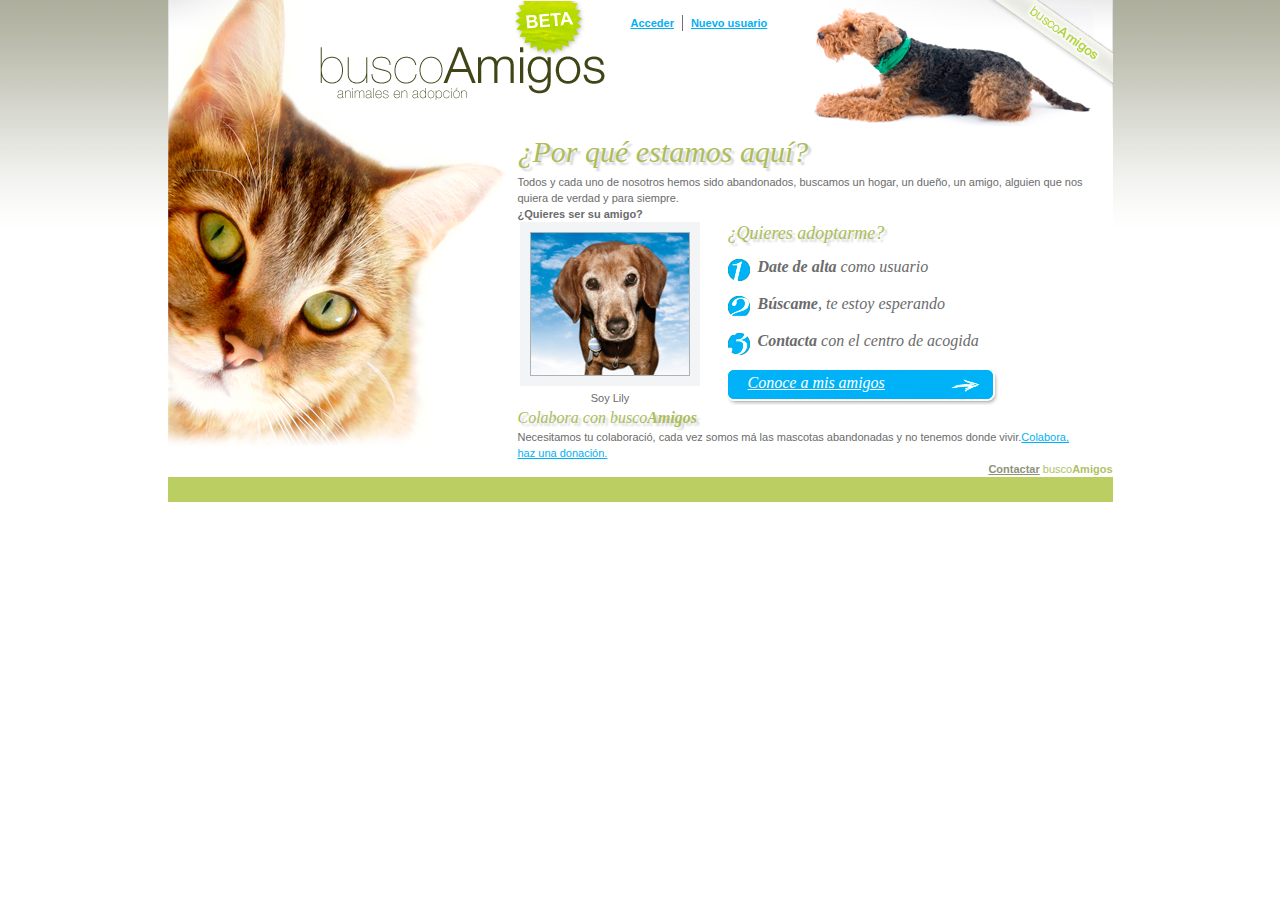
<file: index.html>
<!DOCTYPE html>
<html lang="es">

<head>
    <meta charset="UTF-8">
    <meta http-equiv="X-UA-Compatible" content="IE=edge">
    <meta name="viewport" content="width=device-width, initial-scale=1.0">
    <link rel="stylesheet" href="css/global.css" />
    <title>Busco Amigos - Adopta una mascota</title>
</head>

<body id="home">
    <div id="container">
        <header>
            <p><a href="#">Busco<span class="friend">Amigos</span>, animale en adopci&oacute;n.</a></p>
            <ul class="clean">
                <li><a href="#">Acceder</a></li>
                <li><a href="#">Nuevo usuario</a></li>
            </ul>
        </header>
        <div id="content">
            <h1> ¿Por qu&eacute; estamos aqu&iacute;?</h1>
            <p>Todos y cada uno de nosotros hemos sido abandonados, buscamos un hogar, un dueño, un amigo, alguien que
                nos quiera de verdad y para siempre. <strong>¿Quieres ser su amigo?</strong></p>
            <div id="adopt-me">
                <p><img src="img/lily2.jpg" alt="Lyly2" /> Soy Lily</p>
                <div>
                    <h2>¿Quieres adoptarme?</h2>
                    <ol>
                        <li class="one"><strong>Date de alta</strong> como usuario</li>
                        <li class="two"><strong> B&uacute;scame</strong>, te estoy esperando</li>
                        <li class="three"><strong>Contacta</strong> con el centro de acogida</li>
                    </ol>
                    <a href="#">Conoce a mis amigos</a>
                </div>
            </div>
            
            <h3>Colabora con busco<span class="friend">Amigos</span></h3>
            <p>Necesitamos tu colaboraci&oacute;, cada vez somos m&aacute; las mascotas abandonadas y no tenemos donde
                vivir.<a href="#">Colabora, haz una donación.</a></p>
        </div>
        <footer id="footer">
            <p><a href="#">Contactar</a> busco<span class="friend">Amigos</span></p>
        </footer>
    </div>
</body>

</html>
</file>
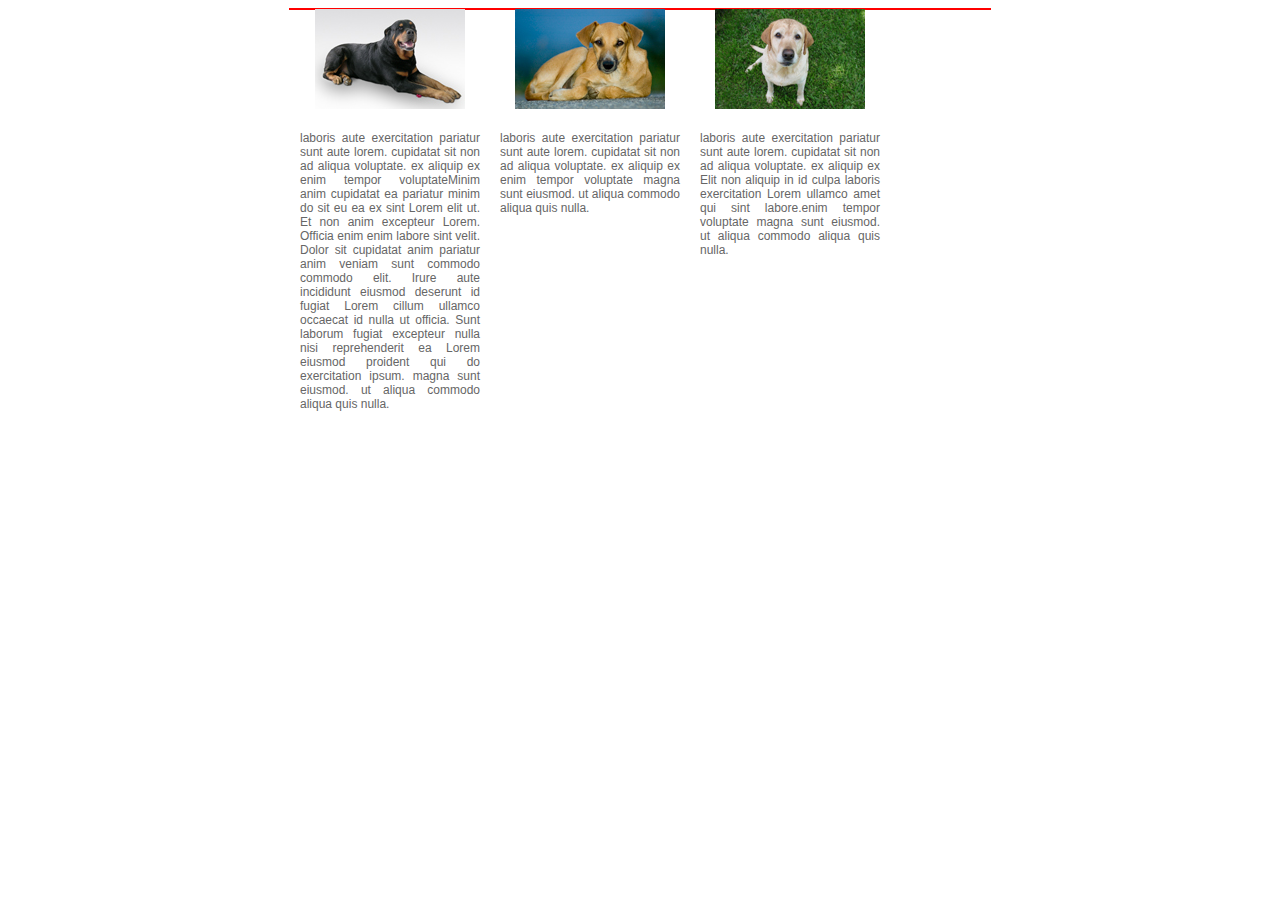
<file: columns.html>
<!DOCTYPE html>
<html lang="en">

<head>
    <meta charset="UTF-8">
    <meta http-equiv="X-UA-Compatible" content="IE=edge">
    <meta name="viewport" content="width=device-width, initial-scale=1.0">
    <link rel="stylesheet" href="css/columns.css">
    <title>Review columns</title>
</head>

<body>
    <div class="wrapper">
        <div id="column01">
            <img src="img/perro01.jpg" />
            <p>laboris aute exercitation pariatur sunt aute lorem. cupidatat sit non ad aliqua voluptate. ex aliquip ex
                enim
                tempor voluptateMinim anim cupidatat ea pariatur minim do sit eu ea ex sint Lorem elit ut. Et non anim
                excepteur Lorem. Officia enim enim labore sint velit. Dolor sit cupidatat anim pariatur anim veniam sunt
                commodo commodo elit. Irure aute incididunt eiusmod deserunt id fugiat Lorem cillum ullamco occaecat id
                nulla ut officia. Sunt laborum fugiat excepteur nulla nisi reprehenderit ea Lorem eiusmod proident qui
                do
                exercitation ipsum. magna sunt eiusmod. ut aliqua commodo aliqua quis nulla.</p>

        </div>
        <div id="column02">
            <img src="img/perro02.jpg" />
            <p>laboris aute exercitation pariatur sunt aute lorem. cupidatat sit non ad aliqua voluptate. ex aliquip ex
                enim
                tempor voluptate magna sunt eiusmod. ut aliqua commodo aliqua quis nulla.</p>
        </div>
        <div id="column03">
            <img src="img/perro03.jpg" />
            <p>laboris aute exercitation pariatur sunt aute lorem. cupidatat sit non ad aliqua voluptate. ex aliquip ex
                Elit
                non aliquip in id culpa laboris exercitation Lorem ullamco amet qui sint labore.enim
                tempor voluptate magna sunt eiusmod. ut aliqua commodo aliqua quis nulla.</p>
        </div>
    </div>
</body>

</html>
</file>
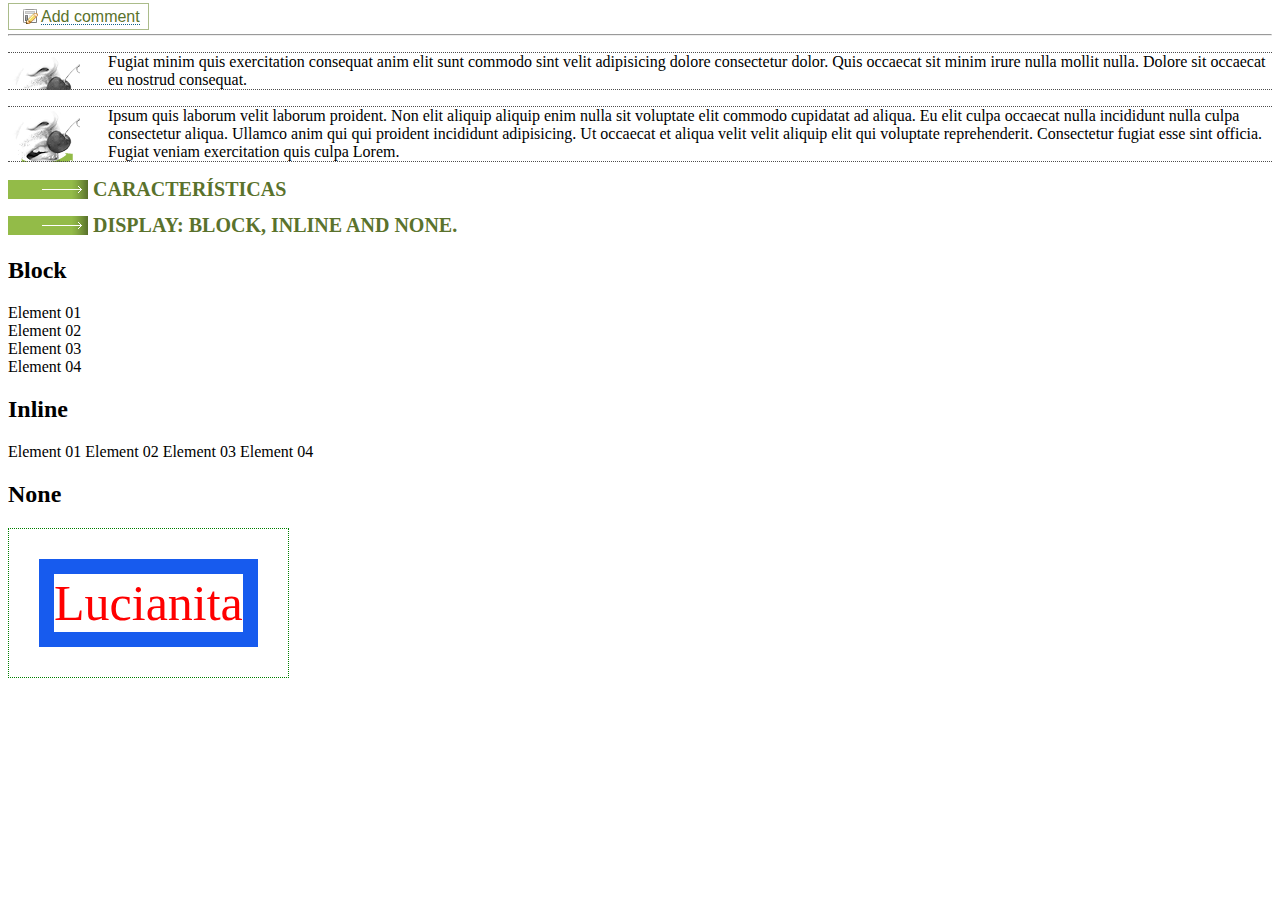
<file: displays.html>
<!DOCTYPE html>
<html lang="en">

<head>
    <meta charset="UTF-8">
    <meta http-equiv="X-UA-Compatible" content="IE=edge">
    <meta name="viewport" content="width=device-width, initial-scale=1.0">
    <title>Document</title>
    <link rel="stylesheet" href="css/displays.css">
</head>

<body>
    <a href="#" class="add-comment"><span>Add comment</span></a>
    <hr> 
    <p class="info">Fugiat minim quis exercitation consequat anim elit sunt commodo sint velit adipisicing dolore consectetur dolor. Quis occaecat sit minim irure nulla mollit nulla. Dolore sit occaecat eu nostrud consequat. </p>
    <p class="info">Ipsum quis laborum velit laborum proident. Non elit aliquip aliquip enim nulla sit voluptate elit commodo cupidatat ad aliqua. Eu elit culpa occaecat nulla incididunt nulla culpa consectetur aliqua. Ullamco anim qui qui proident incididunt adipisicing. Ut occaecat et aliqua velit velit aliquip elit qui voluptate reprehenderit. Consectetur fugiat esse sint officia. Fugiat veniam exercitation quis culpa Lorem.  </p>

    <h1>Características</h1>

    <h1>Display: block, inline and none.</h1>

    <h2>Block</h2>
    <p class="block">
        <span>Element 01</span>
        <span>Element 02</span>
        <span>Element 03</span>
        <span>Element 04</span>
    </p>

    <h2>Inline</h2>
    <p>
        <div class="inline">Element 01</div>
        <div class="inline">Element 02</div>
        <div class="inline">Element 03</div>
        <div class="inline">Element 04</div>
    </p>

    <h2>None</h2>
    <p class="none">
        <span>Element 02</span>
        <span>Element 03</span>
        <span>Element 04</span>
    </p>
    <div id="lucianita">
        <span>Lucianita</span>
    </div>
</body>

</html>
</file>
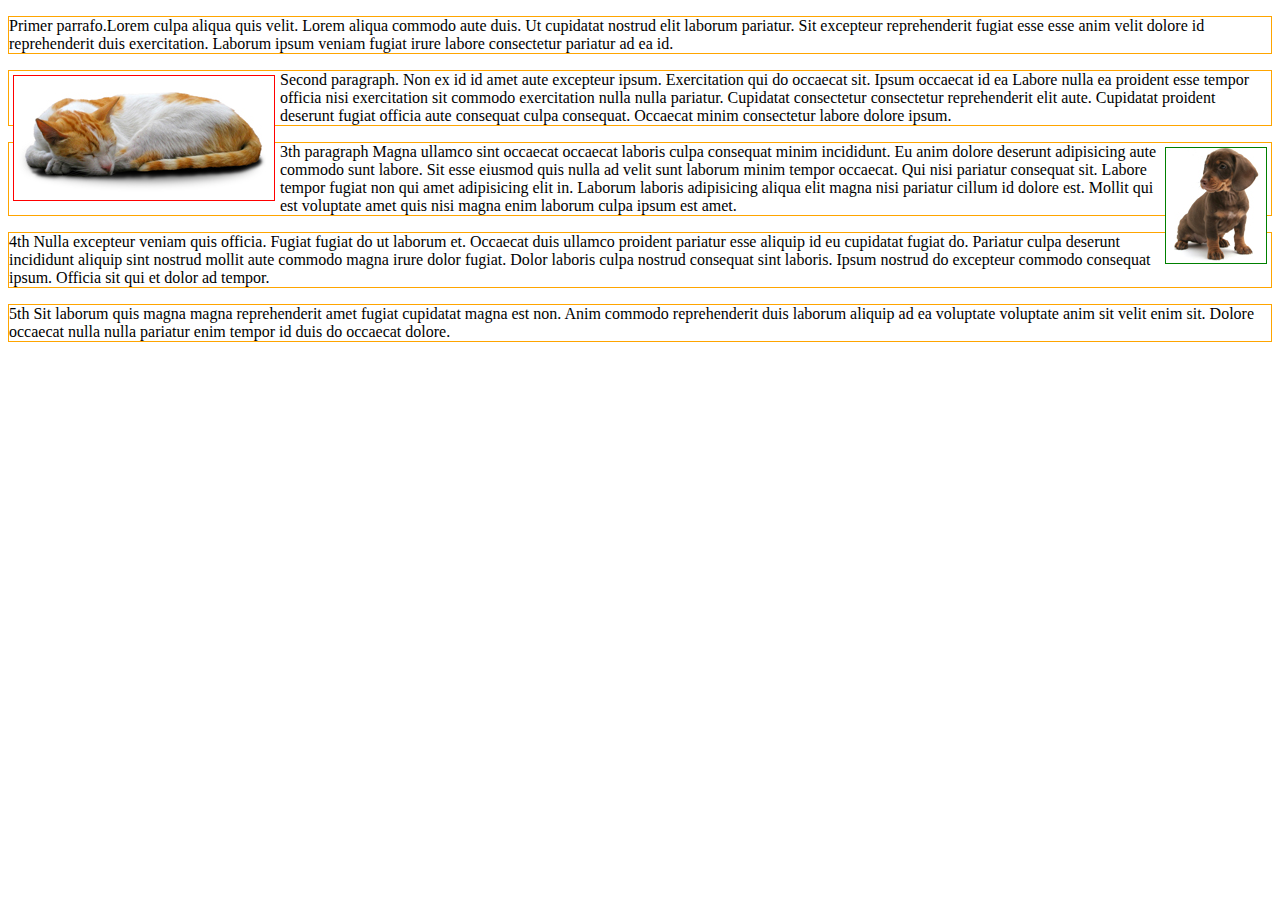
<file: floats.html>
<!DOCTYPE html>
<html lang="en">

<head>
    <meta charset="UTF-8">
    <meta http-equiv="X-UA-Compatible" content="IE=edge">
    <meta name="viewport" content="width=device-width, initial-scale=1.0">
    <link rel="stylesheet" href="css/floats.css">
    <title>Floats - css</title>
</head>

<body class="center">
    <p>Primer parrafo.Lorem culpa aliqua quis velit. Lorem aliqua commodo aute duis. Ut cupidatat nostrud elit laborum
        pariatur. Sit excepteur reprehenderit fugiat esse esse anim velit dolore id reprehenderit duis exercitation.
        Laborum ipsum veniam fugiat irure labore consectetur pariatur ad ea id. </p>
    <img id="one" src="img/gato.jpg" />
    <p>Second paragraph. Non ex id id amet aute excepteur ipsum. Exercitation qui do occaecat sit. Ipsum occaecat id ea
        Labore nulla ea proident esse tempor officia nisi exercitation sit commodo exercitation nulla nulla pariatur.
        Cupidatat consectetur consectetur reprehenderit elit aute. Cupidatat proident deserunt fugiat officia aute
        consequat culpa consequat. Occaecat minim consectetur labore dolore ipsum. </p>
    <img id="two" src="img/perro.jpg" />
    <p>3th paragraph Magna ullamco sint occaecat occaecat laboris culpa consequat minim incididunt. Eu anim dolore
        deserunt
        adipisicing aute commodo sunt labore. Sit esse eiusmod quis nulla ad velit sunt laborum minim tempor occaecat.
        Qui nisi pariatur consequat sit. Labore tempor fugiat non qui amet adipisicing elit in. Laborum laboris
        adipisicing aliqua elit magna nisi pariatur cillum id dolore est. Mollit qui est voluptate amet quis nisi magna
        enim laborum culpa ipsum est amet.</p>
    <p>4th Nulla excepteur veniam quis officia. Fugiat fugiat do ut laborum et. Occaecat duis ullamco proident pariatur
        esse
        aliquip id eu cupidatat fugiat do. Pariatur culpa deserunt incididunt aliquip sint nostrud mollit aute commodo
        magna irure dolor fugiat. Dolor laboris culpa nostrud consequat sint laboris. Ipsum nostrud do excepteur commodo
        consequat ipsum. Officia sit qui et dolor ad tempor.</p>
    <p>5th Sit laborum quis magna magna reprehenderit amet fugiat cupidatat magna est non. Anim commodo reprehenderit
        duis
        laborum aliquip ad ea voluptate voluptate anim sit velit enim sit. Dolore occaecat nulla nulla pariatur enim
        tempor id duis do occaecat dolore.</p>
</body>

</html>
</file>
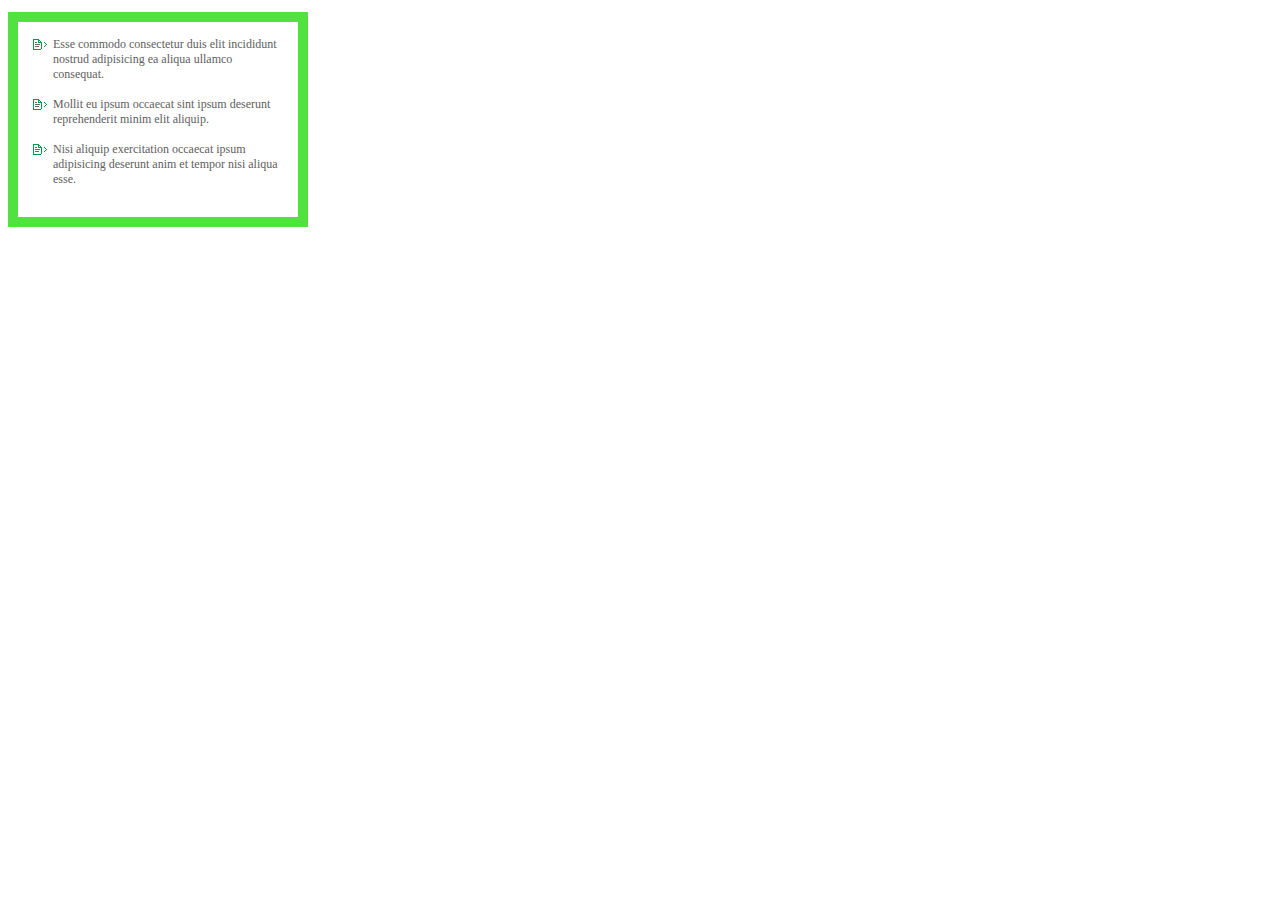
<file: list.html>
<!DOCTYPE html>
<html lang="en">
<head>
    <meta charset="UTF-8">
    <meta http-equiv="X-UA-Compatible" content="IE=edge">
    <meta name="viewport" content="width=device-width, initial-scale=1.0">
    <link rel="stylesheet" href="css/list.css">
    <title>Lists - CSS</title>
</head>
<body>
   <ul>
        <li><a href="#">Esse commodo consectetur duis elit incididunt nostrud adipisicing ea aliqua ullamco consequat.  </a></li>
        <li><a href="#">Mollit eu ipsum occaecat sint ipsum deserunt reprehenderit minim elit aliquip.  </a></li>
        <li><a href="#">Nisi aliquip exercitation occaecat ipsum adipisicing deserunt anim et tempor nisi aliqua esse.  </a></li>
   </ul> 
</body>
</html>
</file>
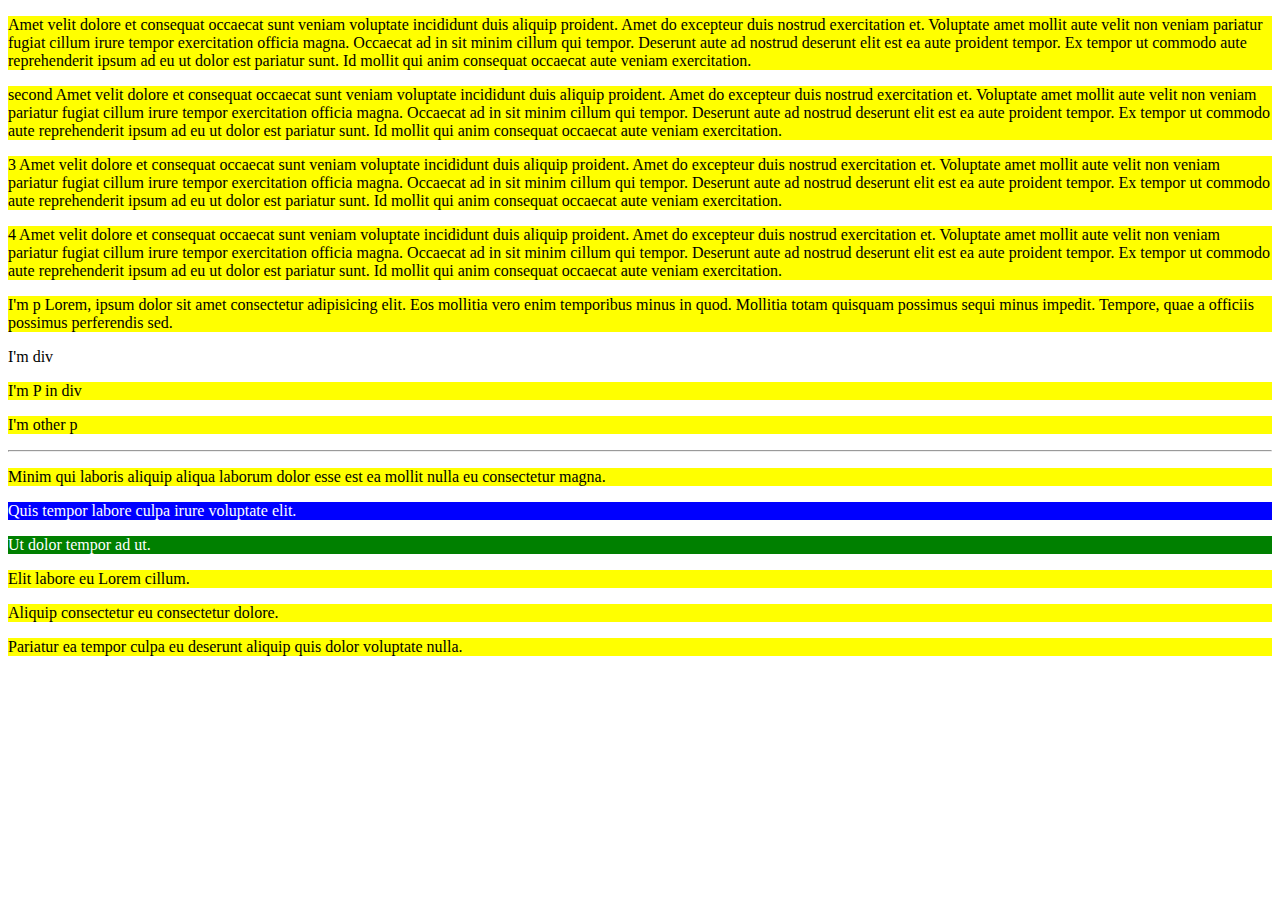
<file: remember-selectors.html>
<!DOCTYPE html>
<html lang="en">
<head>
    <meta charset="UTF-8">
    <meta http-equiv="X-UA-Compatible" content="IE=edge">
    <meta name="viewport" content="width=device-width, initial-scale=1.0">
    <link rel="stylesheet" href="css/remember.css">
    <title>Remember selectors of CSS</title>
</head>
<body>
   <p>Amet velit dolore et consequat occaecat sunt veniam voluptate incididunt duis aliquip proident. Amet do excepteur duis nostrud exercitation et. Voluptate amet mollit aute velit non veniam pariatur fugiat cillum irure tempor exercitation officia magna. Occaecat ad in sit minim cillum qui tempor. Deserunt aute ad nostrud deserunt elit est ea aute proident tempor. Ex tempor ut commodo aute reprehenderit ipsum ad eu ut dolor est pariatur sunt. Id mollit qui anim consequat occaecat aute veniam exercitation.</p> 
   <p>second Amet velit dolore et consequat occaecat sunt veniam voluptate incididunt duis aliquip proident. Amet do excepteur duis nostrud exercitation et. Voluptate amet mollit aute velit non veniam pariatur fugiat cillum irure tempor exercitation officia magna. Occaecat ad in sit minim cillum qui tempor. Deserunt aute ad nostrud deserunt elit est ea aute proident tempor. Ex tempor ut commodo aute reprehenderit ipsum ad eu ut dolor est pariatur sunt. Id mollit qui anim consequat occaecat aute veniam exercitation.</p> 
   <p>3 Amet velit dolore et consequat occaecat sunt veniam voluptate incididunt duis aliquip proident. Amet do excepteur duis nostrud exercitation et. Voluptate amet mollit aute velit non veniam pariatur fugiat cillum irure tempor exercitation officia magna. Occaecat ad in sit minim cillum qui tempor. Deserunt aute ad nostrud deserunt elit est ea aute proident tempor. Ex tempor ut commodo aute reprehenderit ipsum ad eu ut dolor est pariatur sunt. Id mollit qui anim consequat occaecat aute veniam exercitation.</p> 
   <p>4 Amet velit dolore et consequat occaecat sunt veniam voluptate incididunt duis aliquip proident. Amet do excepteur duis nostrud exercitation et. Voluptate amet mollit aute velit non veniam pariatur fugiat cillum irure tempor exercitation officia magna. Occaecat ad in sit minim cillum qui tempor. Deserunt aute ad nostrud deserunt elit est ea aute proident tempor. Ex tempor ut commodo aute reprehenderit ipsum ad eu ut dolor est pariatur sunt. Id mollit qui anim consequat occaecat aute veniam exercitation.</p> 
   <div>
        <p>I'm p Lorem, ipsum dolor sit amet consectetur adipisicing elit. Eos mollitia vero enim temporibus minus in quod. Mollitia totam quisquam possimus sequi minus impedit. Tempore, quae a officiis possimus perferendis sed.</p>
        <div>
            I'm div
            <p>I'm P in div</p>
        </div>
        <p>I'm other p</p>

   </div>
   <hr>
   <div>
        <p>Minim qui laboris aliquip aliqua laborum dolor esse est ea mollit nulla eu consectetur magna.</p>
        <p class="one">Quis tempor labore culpa irure voluptate elit.</p>
        <p id="id-two" class="two">Ut dolor tempor ad ut.</p>
        <p>Elit labore eu Lorem cillum.</p>
        <p>Aliquip consectetur eu consectetur dolore.</p>
        <p>Pariatur ea tempor culpa eu deserunt aliquip quis dolor voluptate nulla.</p>
   </div>
</body>
</html>
</file>
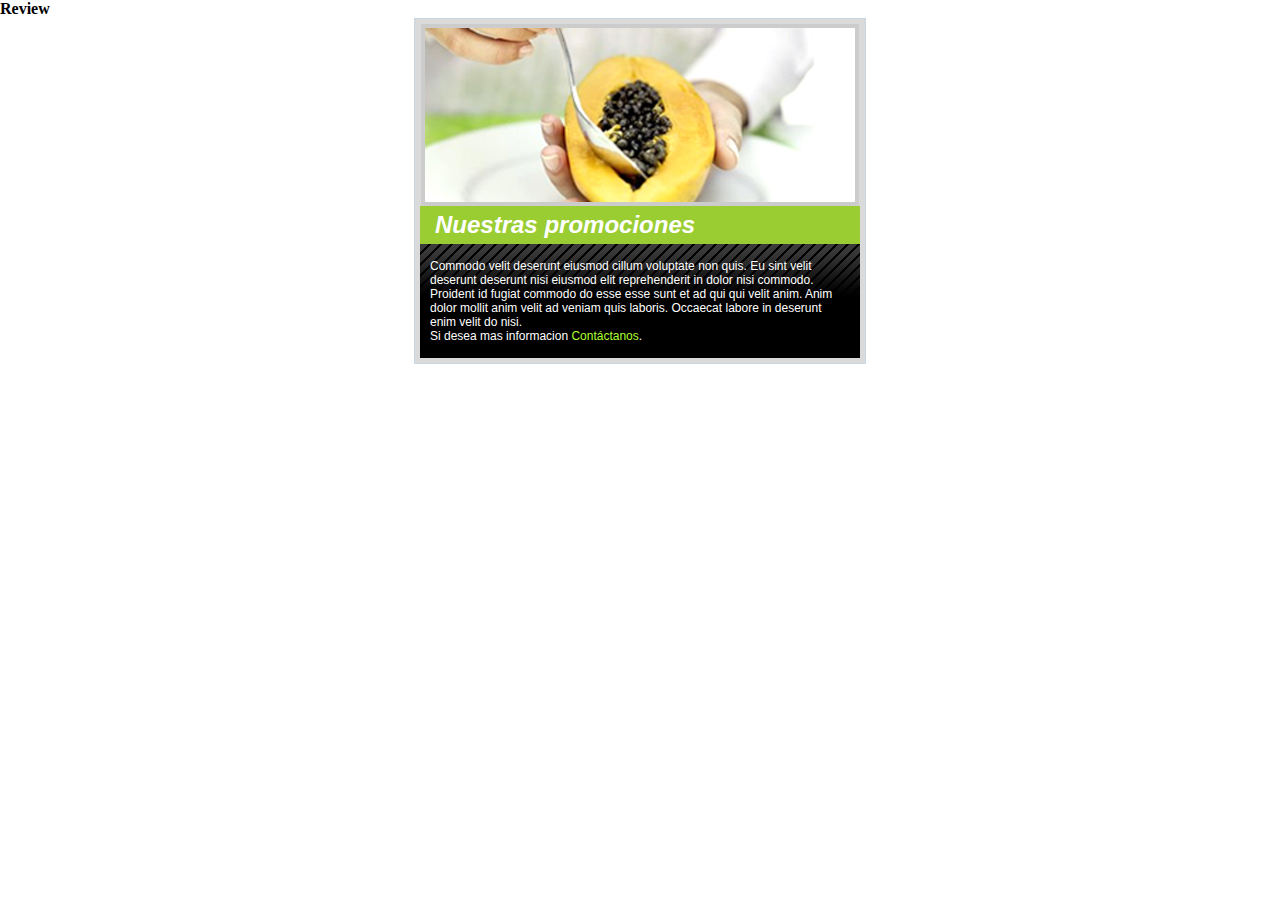
<file: repaso-completo.html>
<!DOCTYPE html>
<html lang="en">

<head>
    <meta charset="UTF-8">
    <meta http-equiv="X-UA-Compatible" content="IE=edge">
    <meta name="viewport" content="width=device-width, initial-scale=1.0">
    <title>Repaso parte 3</title>
    <link rel="stylesheet" href="css/repaso-completo.css">
</head>

<body>
    <div>
        <h4>Review</h4>
        <div class="promocion center">
            <img src="img/papaya.jpg" alt="papaya" />
            <h2>Nuestras promociones</h2>
            <p>Commodo velit deserunt eiusmod cillum voluptate non quis. Eu sint velit deserunt deserunt nisi
                eiusmod elit reprehenderit in dolor nisi commodo. Proident id fugiat commodo do esse esse sunt et ad
                qui qui velit anim. Anim dolor mollit anim velit ad veniam quis laboris. Occaecat labore in deserunt
                enim velit do nisi. 
                <span>Si desea mas informacion <a href="#"> Contáctanos</a>.</span>
            </p>
        </div>
    </div>
</body>

</html>
</file>
<file: css/columns.css>
.wrapper {
    width: 700px;
    border: 1px solid red;
    margin: 0 auto;
    clear:both;
}
div {
    width: 200px;
}

p {
    font-family: Verdana, Geneva, Tahoma, sans-serif;
    font-size: 12px;
    color: #666666;
    padding: 10px;
    text-align: justify;
}

div img {
    display: block;
    margin: 0 auto;
}

#column01 {
    float: left;
}

#column02 {
    float: left;
}

#column03 {
    float: left;
}
</file>
<file: css/displays.css>
.add-comment {
    font-family: Verdana, Arial, serif;
    color: #5a722c;
    text-decoration: none;
    background: url('../img/lapiz.gif') 10px center no-repeat;
    border: 1px solid #abbc8a;
    padding: 4px 8px 4px 32px;
}
.add-comment span {
    background: url('../img/punteado.gif') repeat-x left bottom;
}

.add-comment span:hover {
    background: url('../img/punteado_gris.gif') repeat-x left bottom;
}

.add-comment:hover {
    background-color: #5a722c;
    color: white;

    border: 1px dotted #fff;
}

.info {
    border-top: 1px dotted #4d4d4d;
    border-bottom: 1px dotted #4d4d4d;
    color: #000;
    background: url('../img/boca.png') no-repeat;
    padding-left: 100px;

}

h1 {
    text-transform: uppercase;
    color: #5a722c;
    background: url('../img/flecha.png') no-repeat center left;
    padding-left: 85px;
    font-size: 20px;

}

p {
    /* border: 1px solid red; */
}

span {
    /* border:1px solid blue; */
}


p.block span {
    display: block;
}

.inline {
    display: inline;
}

p.none span {
    display:none;
}

#lucianita {
    border: 1px dotted green;
    display: inline-block;

}

#lucianita span{
    color:red;
    font-size: 50px;
    border: 15px solid rgb(23, 91, 238);
    margin: 30px;
    display: inline-block;
}
</file>
<file: css/floats.css>
#one {
    float: left;
    border: 1px solid red; 

}

#two {
    float: right;
    border: 1px solid green;
}

img {
    margin: 5px;
}

p{
    border: 1px solid orange;
}
</file>
<file: css/list.css>
ul{
    width: 250px;
    border: 10px solid rgb(82, 226, 63);
    padding: 15px;
    font-family: Verdana;
    font-size: 12px;
}

ul li {
    list-style: none;
    padding-left: 20px;
    margin-bottom: 15px;
    background: url('../img/bullet.png') no-repeat 0px 2px;
}
ul li a {
    text-decoration: none;

    color: rgb(96, 96, 96);
}

ul li a:hover {
    text-decoration: underline;
}
</file>
<file: css/remember.css>
/* body{
    color: blue;
}
p + p {
    background-color: greenyellow;
}

div > p {
    border: 1px solid orange;
}

p {
    background-color: yellow;
}

p{
    background-color: violet;
}
 */

/* PRIORITIES */
#id-two {
    background-color: green;
    color: white;
}

#id-two {
    background-color: green;
    color: white;
}

.one {
    background-color: blue;
    color:white;
}

.two {
    background-color: aqua;
    color: black;
}

p {
    background-color: yellow;
    color: black;
}
</file>
<file: css/repaso-completo.css>
*, html, body {
    margin: 0;
    padding: 0;
}

.promocion {
    width: 440px;
    border: 1px solid rgb(198, 215, 230);
    padding: 5px;
    background-color: rgb(218, 218, 218);
    
}
.center {
    margin: 0 auto;
}

.promocion img {
    margin: 0px;
    padding: 0px;
    border: 4px solid #ccc;
    display: block;
    margin: 0 auto;
}

.promocion h2 {
    font-family: Georgia, Geneva, Tahoma, sans-serif;
    font-style: italic;
    background-color: yellowgreen;
    color: white;
    padding: 5px 15px;
}

.promocion p {
    padding: 15px 10px;
    color: white;
    background: url('../img/degradado.png') repeat-x black;
    font-family: Arial, Verdana, Geneva, Tahoma, sans-serif;
    font-size: 12px;
}

.promocion p span {
    display: block;
}

.promocion p span a {
    color: greenyellow;
    text-decoration: none;    
}

.promocion p span a:hover {
    text-decoration: underline dotted;
}
</file>
<file: css/global.css>
@import './reset.css';
@import './composition.css';
/* selector types */
/* p + p {
    background-color: cyan;
} */

body{
    font-family: Verdana, Geneva, Tahoma, sans-serif;
    font-size: 11px;
    line-height: 16px;
    background: #fff;
    color: #6b6b6b;
    background: url('../img/bg_body.png') #fff repeat-x  top left;
    cursor: default;
}

h1, h2, h3 {
    font-size: 36px;
    font-family: Georgia, 'Times New Roman', Times, serif;
    font-style: italic;
    text-shadow: #d3d4d5 3px 3px 2px;
}

h1 {
    font-size: 30px;
    line-height: 44px;
    color: #acbd5a;
}


h2 {
    font-size: 18px;
    line-height: 22px;
    color: #acbd5a;
}

h3 {
    font-size: 16px;
    line-height: 22px;
    color: #acbd5a;
}

a{
    text-decoration: underline;
    color: #03b0f4;
    cursor: pointer;
}

a:hover {
    text-decoration: none;
}

img {
    background: #afb2b4;
    padding: 1px;
    border: 10px solid #f3f4f6;
}

img:hover, div.friend:hover img {
    background: #f3f4f6;
    padding: 1px;
    border: 10px solid #afb2b4;
}

#container{
    background: url('../img/bg_gato.jpg') #fff no-repeat top left;
}

header {
    background:url('../img/bg_perro.png') no-repeat top right;
    /* border: 1px solid cyan; */
    display: block;
    height: 130px;
}

header p {
    background: url('../img/bg_logo_ba.png') no-repeat top left;
    width: 288px;
    min-height: 100px;
    margin: 0 0 0 150px;
}

header p a {
    position: relative;
    top: 45px;
    width: 285px;
    /* border: 1px solid red; */
    display: block;
    height: 40px;
    display: block;
    text-indent: -9999px;
}

span.friend {
    font-weight: bold;
}

header p {
    float: left;
    /* border: 1px solid orange; */
}

header ul {
    float: left;
    margin: 15px 0 0 25px;
}

header li {
    float: left;
    font-weight: bold;;
}

header li+li {
    border-left: 1px solid #727271;
    margin-left: 8px;
    padding-left: 8px;
}

#content p {
    margin-right: 25px;
    /* border: 1px solid cyan; */
}
#content p strong {
    display: block;
}
#adopt-me{
    display: block;
}
#adopt-me p {
    float: left;
    text-align: center;
    width: 185px;
}
strong {
    font-weight: bold;
}

#adopt-me div {
    float: left;
    width: 380px;
}

#adopt-me ol {
    margin-top: 15px;
}

#adopt-me ol li {
    padding-left: 30px;
    min-height: 27px;
    font-family: Georgia, 'Times New Roman', Times, serif;
    font-size: 16px;
    font-style: italic;
    margin-bottom: 10px;
}

#adopt-me ol li.one {
    background:url('../img/bg_uno.png') no-repeat 0 0;
}
#adopt-me ol li.two {
    background:url('../img/bg_dos.png') no-repeat 0 0;
}

#adopt-me ol li.three {
    background:url('../img/bg_tres.png') no-repeat 0 0;
}

#adopt-me a {
    font-family: Georgia, 'Times New Roman', Times, serif;
    font-size: 16px;
    font-style: italic;
    text-decoration: underline;
    color: #fff;
    display: block;
    margin-top: 10px;
    padding: 5px 0 0 20px;
    background: url('../img/bg_boton.png') no-repeat 0 0 ;
    width: 251px;
    height:32px;
}

#adopt-me a:hover {
    background: url('../img/bg_boton_hover.png') no-repeat 0 0;
    text-decoration: none;;
}
#content h3{
    margin-top: 25px;
}
footer {
    border-bottom: 25px solid #bbce62;
    text-align: right;
}

footer p {
    color: #b1c164;
}

footer a {
    color: #8f9179;
    font-weight: bold;
}
</file>
